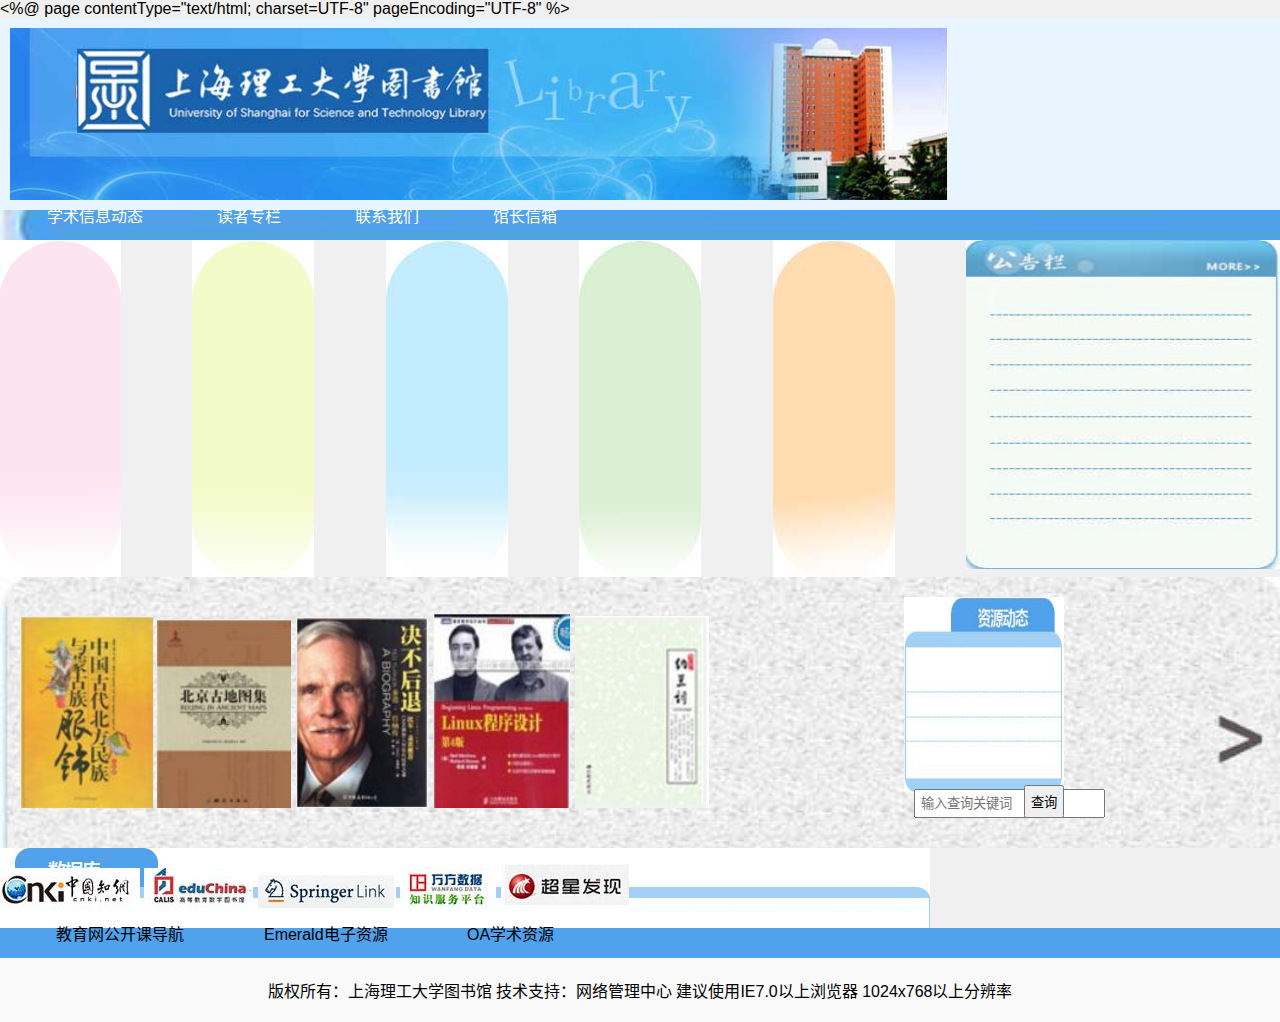
<file: web-project1/src/main/webapp/index.html>
<%@ page contentType="text/html; charset=UTF-8" pageEncoding="UTF-8" %>
<!DOCTYPE html>
<html lang="zh-CN">
<head>
    <meta charset="UTF-8">
    <meta name="viewport" content="width=device-width, initial-scale=1.0">
    <title>Library Homepage</title>
    <link rel="stylesheet" href="styles/style.css">
</head>
<body>
<header>
    <div class="header-logo"><img src="img/logo.jpg" alt="Library Logo" width="938" height="77%"></div>
</header>

<div class="image-with-menu">
    <div class="menu-overlay">
        <a href="#">学校主页</a>
        <a href="#">馆藏书目检索</a>
        <a href="#">新书通报</a>
        <a href="#">书刊导购</a>
        <a href="#">学术信息动态</a>
        <a href="#">读者专栏</a>
        <a href="#">联系我们</a>
		<a href="#">馆长信箱</a>
    </div>
</div>

<div class="container0">
        <img src="img/bgc1.jpg" alt="图像1">
        <img src="img/bgc2.jpg" alt="图像2">
        <img src="img/bgc3.jpg" alt="图像3">
        <img src="img/bgc4.jpg" alt="图像4">
        <img src="img/bgc5.jpg" alt="图像5">
		<img src="img/bggonggao.jpg" alt="图像6" width="314" height="329">
    </div>
	<!-- 容器，用于包裹5张图像 -->
    <div class="container1">
    <p>
        <img src="img/bggundong_1.jpg" alt="图像1" width="133" height="192">
        <img src="img/bggundong_2.jpg" alt="图像2" height="189">
        <img src="img/bggundong_3.jpg" alt="图像3" height="191">
        <img src="img/bggundong_4.jpg" alt="图像4" height="195">
        <img src="img/bggundong_5.jpg" alt="图像5" height="192">
        <div class="image-wrapper">
            <img src="img/bgziyuan.jpg" alt="图像6" width="160" height="195">
            <input type="text" id="queryInput" placeholder="输入查询关键词">
            <button id="searchButton">查询</button>
            <div id="result"></div>
        </div>
    </p>
</div>
	<div class="container2">
        <p><img src="img/db1.jpg" alt="图像1" >
          <img src="img/db2.jpg" alt="图像2" >
          <img src="img/db3.jpg" alt="图像3" >
          <img src="img/db4.jpg" alt="图像4" >
          <img src="img/db5.jpg" alt="图像5" ></p>
    </div>
	
	<div class="image-menu">
    <div class="menu">
        <a href="#">中国科技论文在线</a>
		<a href="#">中国开放教育资源</a>
		<a href="#">国家精品课程</a>
		<a href="#">教育网公开课导航</a>
		<a href="#">Emerald电子资源</a>
		<a href="#">OA学术资源</a>
    </div>
	</div>
	
<footer>
    <div class="partners">
		<a>
版权所有：上海理工大学图书馆  技术支持：网络管理中心  建议使用IE7.0以上浏览器  1024x768以上分辨率</a>
    <!-- Add more partner logos --></div>
</footer>
</body>
</html>
</file>
<file: web-project1/src/main/webapp/styles/style.css>
body {
    font-family: Arial, sans-serif;
    margin: 0;
    padding: 0;
    background-color: #f0f0f0;
}

header {
    display: flex;
    align-items: center;
    background-color: #e8f4ff;
    padding: 10px;
}

.header-logo img {
    height: 80%;
}



.image-with-menu {
	
    position: relative;
    width: 240%; /* 根据需要调整宽度 */
    height: 30px; /* 根据需要调整高度 */
    background-image: url('../img/bgdanghang3.png'); /* 替换为你的图像路径 */
    background-size: cover;
    background-position:left;
	background-repeat:no-repeat
}

.menu-overlay {
    position: absolute;
    top: -1px;
    left: 10px;
    transform: translate(-50%, -50%);
    display: flex; /* 使用flexbox */
    justify-content:space-around; /* 横向分布 */
    background-color: rgba(0, 0, 0, 0); /* 可选：为背景添加透明色 */
    padding: 10px; /* 内边距 */
    border-radius: 10px; /* 可选：添加圆角 */
    width: 1168px; /* 根据需要调整宽度 */
    height: 13px;
}

.menu-overlay a {
    color: white; /* 导航文字颜色 */
    text-decoration: none; /* 去掉下划线 */
    margin: 0 10px; /* 左右间距 */
}



.container0{
	 display: flex; /* 使用 Flexbox 让图像横向排列 */
     justify-content: space-between; /* 图像之间的距离均匀分布 */
	
}

.container1 {
            display: flex; /* 使用 Flexbox 让图像横向排列 */
            justify-content: space-between; /* 图像之间的距离均匀分布 */
            background-image: url('../img/bggundong.jpg'); /* 设置背景图像 */
            background-size: cover; /* 背景图像覆盖整个容器 */
            padding: 20px; /* 给容器添加内边距 */
			background-repeat: no-repeat;
        }
.image-wrapper {
    position: relative;
    display: inline-block; /* 使输入框和按钮与图像并排 */
}

#queryInput {
    position: absolute;
    bottom: 10px; /* 调整文本框位置 */
    left: 10px; /* 调整文本框位置 */
    padding: 5px;
}

#searchButton {
    position: absolute;
    bottom: 10px; /* 调整按钮位置 */
    left: 120px; /* 调整按钮位置 */
    padding: 5px;
}

#result {
    margin-top: 10px; /* 结果显示的间距 */
    color: black; /* 结果文字颜色 */
}

.container2{
	display: flex; /* 使用 Flexbox 让图像横向排列 */
            justify-content: space-between; /* 图像之间的距离均匀分布 */
	background-image: url('../img/bgshujuku.jpg'); /* 设置背景图像 */
	background-repeat: no-repeat;
}




.image-menu {
	
    position: relative;
    width: 240%; /* 根据需要调整宽度 */
    height: 30px; /* 根据需要调整高度 */
    background-image: url('../img/bgcp.jpg'); /* 替换为你的图像路径 */
    background-size: cover;
    background-position:left;
	background-repeat:no-repeat
}

.menu {
    position: absolute;
    top: -1px;
    left: 10px;
    transform: translate(-50%, -50%);
    display: flex; /* 使用flexbox */
    justify-content:space-around; /* 横向分布 */
    background-color: rgba(0, 0, 0, 0); /* 可选：为背景添加透明色 */
    padding: 10px; /* 内边距 */
    border-radius: 10px; /* 可选：添加圆角 */
    width: 1168px; /* 根据需要调整宽度 */
    height: 13px;
}

.menu a {
    color: black; /* 导航文字颜色 */
    text-decoration: none; /* 去掉下划线 */
    margin: 0 15px; /* 左右间距 */
}



footer {
    background-color: #f9f9f9;
    text-align: center;
    padding: 20px;
}

footer .partners img {
    height: 50px;
    margin: 0 10px;
}
</file>
